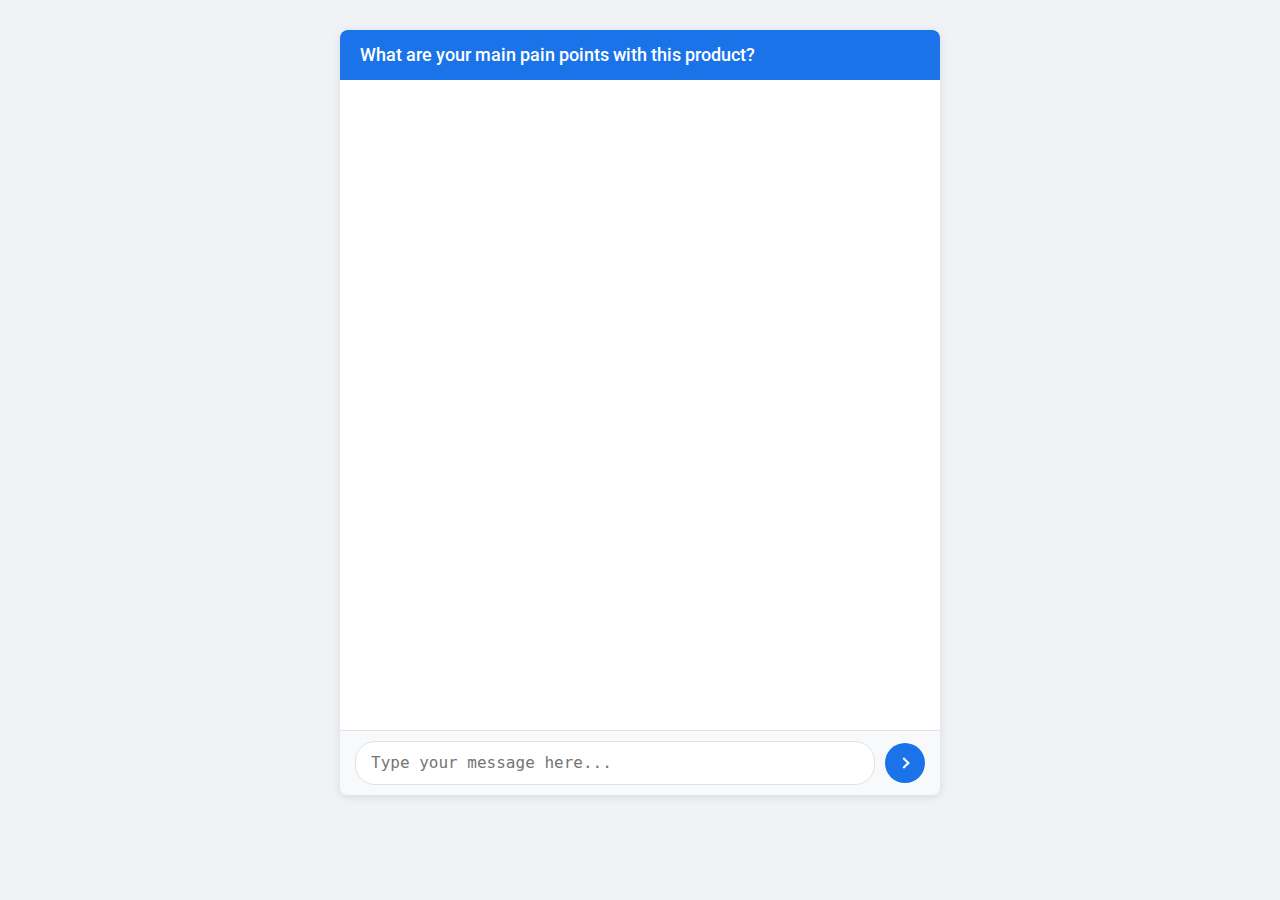
<file: static/index.html>
<!DOCTYPE html>
<html lang="en">
<head>
  <meta charset="UTF-8" />
  <title>Survey Chatbot</title>
  <link rel="preconnect" href="https://fonts.googleapis.com">
  <link rel="preconnect" href="https://fonts.gstatic.com" crossorigin>
  <link href="https://fonts.googleapis.com/css2?family=Roboto:wght@400;500&display=swap" rel="stylesheet">

  <link rel="stylesheet" href="style.css">

  </head>
<body>
  <div class="chat-container">
    <div class="chat-header">
      What are your main pain points with this product?
    </div>
    <div id="chatLog" class="chat-log">
        </div>
    <div class="input-container">
      <textarea
        id="chatInput"
        class="chat-input"
        placeholder="Type your message here..."
        rows="1"
        aria-label="Chat message input"
       ></textarea> <button class="send-button" aria-label="Send message">
          </button> </div>
  </div>

  <script src="script.js"></script>
</body>
</html>
</file>
<file: static/style.css>
/* static/style.css */

/* --- Base & Fonts --- */
body {
    /* font-family: sans-serif; */ /* Remove old */
    font-family: 'Roboto', sans-serif; /* Add new (ensure link is in HTML head) */
    margin: 0;
    padding: 0;
    background: #f0f2f5; /* Light grey background */
  }
  
  /* --- Chat Container --- */
  .chat-container {
    width: 600px;
    max-width: 90%;
    height: 85vh; /* Adjust height as needed */
    margin: 30px auto; /* Adjust margin */
    background: #fff;
    border-radius: 8px;
    box-shadow: 0 2px 10px rgba(0, 0, 0, 0.1); /* Slightly more shadow */
    display: flex;
    flex-direction: column;
    overflow: hidden;
  }
  
  .chat-header {
    background-color: #1a73e8; /* Google Blue */
    color: #fff;
    padding: 15px 20px; /* Adjust padding */
    font-size: 1.1rem; /* Adjust size */
    font-weight: 500;
    flex-shrink: 0; /* Prevent header from shrinking */
  }
  
  /* --- Chat Log & Messages --- */
  .chat-log {
    flex-grow: 1; /* Allow log to take up space */
    padding: 20px; /* More padding */
    overflow-y: auto;
    display: flex;
    flex-direction: column;
    gap: 12px; /* Space between bubbles */
    background: #ffffff; /* White background */
  }
  
  .message {
    max-width: 75%;
    padding: 10px 15px; /* Adjust padding */
    border-radius: 18px; /* Consistent radius */
    line-height: 1.45;
    white-space: pre-wrap;
    box-shadow: 0 1px 1px rgba(0,0,0,0.05);
    margin-bottom: 2px; /* Ensure space for shadow */
    word-wrap: break-word; /* Prevent long words overflowing */
  }
  
  .user-message {
    align-self: flex-end;
    background-color: #1a73e8; /* Match header */
    color: #fff;
    text-align: left; /* Align text left even in right-aligned bubble */
    border-radius: 18px 4px 18px 18px; /* User bubble shape */
  }
  
  .bot-message {
    align-self: flex-start;
    background-color: #e8eaed; /* Lighter grey */
    color: #202124; /* Darker text */
    border-radius: 4px 18px 18px 18px; /* Bot bubble shape */
  }
  
  /* --- Thinking Indicator --- */
.thinking-indicator {
    align-self: flex-start;
    /* background-color: transparent !important; */ /* REMOVE this line */
    color: #6c757d; /* Keep this for fallback if ::after fails */
    font-style: italic; /* Keep or remove as preferred */
    padding: 10px 15px; /* Use standard message padding */
    /* box-shadow: none !important; */ /* REMOVE this line */
    min-height: 1.45em; /* Ensure minimum height like other messages */
  }
  
  /* Make the animating dots bigger and darker */
  .thinking-indicator::after {
      display: inline-block;
      animation: thinkingDots 1.5s infinite steps(3, end);
      content: '...';
      width: 2em; /* Slightly more width for bigger dots */
      text-align: left;
      vertical-align: bottom;
      font-size: 1.4rem; /* Make dots significantly larger */
      color: #333; /* Make dots darker */
      font-style: normal; /* Override italic style if set above */
  }
  
  /* Keep the keyframes animation */
  @keyframes thinkingDots {
    0% { content: '.'; }
    33% { content: '..'; }
    66%, 100% { content: '...'; }
  }
  
  /* --- Input Area --- */
  .input-container {
    display: flex;
    align-items: center; /* Vertically align items */
    border-top: 1px solid #dfe1e5;
    background: #f8f9fa; /* Slightly off-white */
    padding: 10px 15px; /* Adjust padding */
    flex-shrink: 0; /* Prevent input area shrinking */
  }
  
  .chat-input {
    flex-grow: 1;
    border: none;
    resize: none;
    padding: 10px 15px; /* Input padding */
    font-size: 1rem;
    line-height: 1.4; /* Match message line height */
    outline: none;
    border-radius: 20px;
    background-color: #fff; /* White input background */
    border: 1px solid #dfe1e5; /* Subtle border */
    margin-right: 10px;
    max-height: 100px; /* Limit height if user types many lines */
    overflow-y: auto; /* Allow scrolling within textarea if needed */
  }
  .chat-input:focus {
      border-color: #1a73e8; /* Highlight border on focus */
      box-shadow: 0 0 0 1px #1a73e8; /* Subtle focus ring */
  }
  
  
  .send-button {
    background-color: #1a73e8;
    color: #fff;
    border: none;
    border-radius: 50%; /* Circle */
    width: 40px; /* Adjust size */
    height: 40px;
    padding: 0;
    cursor: pointer;
    font-size: 1.2rem; /* Adjust icon size if using font icon */
    transition: background 0.3s;
    display: flex;
    align-items: center;
    justify-content: center;
    flex-shrink: 0; /* Prevent button shrinking */
  }
   /* Simple send arrow using borders (or use an SVG/Font Icon) */
  .send-button::before {
      content: '';
      display: inline-block;
      border: solid white;
      border-width: 0 2px 2px 0;
      padding: 3px;
      margin-left: -2px; /* Fine-tune position */
      transform: rotate(-45deg);
      -webkit-transform: rotate(-45deg);
  }
  
  .send-button:hover {
    background-color: #0056b3;
  }
  .send-button:disabled {
      background-color: # DADCE0; /* Lighter color when disabled */
      cursor: not-allowed;
  }
</file>
